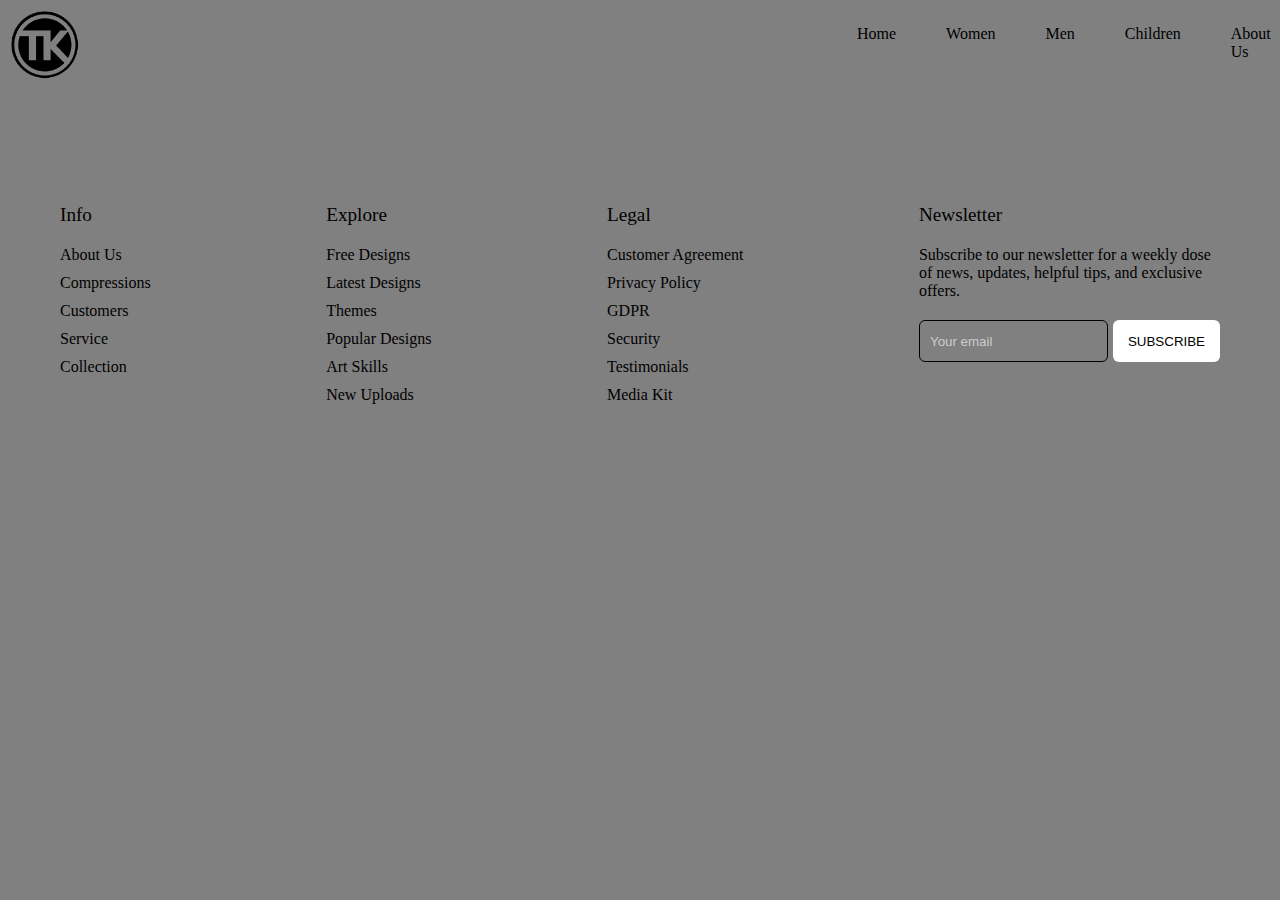
<file: About.html>
<!DOCTYPE html>
<html lang="en">
<head>
    <meta charset="UTF-8">
    <meta name="viewport" content="width=device-width, initial-scale=1.0">
    <link rel="stylesheet" href="About.css">
    <title>About</title>
</head>
<body>
  <header>
    <div class="img_HAC">
        <div><img src="logo.png" class="logo"></div>
        <div class="HAC">
            <a href="index.html" class="text">Home</a>
           
            <a href="Womenpage.html" class="text">Women</a>
            <a href="Menpage.html" class="text">Men</a>
            <a href="Children.html" class="text">Children</a>
            <a href="About.html" class="text">About Us</a>
        </div>
    </div>

</header>
    <section class="footer">
        <div class="footer-row">
          <div class="footer-col">
            <h4>Info</h4>
            <ul class="links">
              <li><a href="#">About Us</a></li>
              <li><a href="#">Compressions</a></li>
              <li><a href="#">Customers</a></li>
              <li><a href="#">Service</a></li>
              <li><a href="#">Collection</a></li>
            </ul>
          </div>
  
          <div class="footer-col">
            <h4>Explore</h4>
            <ul class="links">
              <li><a href="#">Free Designs</a></li>
              <li><a href="#">Latest Designs</a></li>
              <li><a href="#">Themes</a></li>
              <li><a href="#">Popular Designs</a></li>
              <li><a href="#">Art Skills</a></li>
              <li><a href="#">New Uploads</a></li>
            </ul>
          </div>
  
          <div class="footer-col">
            <h4>Legal</h4>
            <ul class="links">
              <li><a href="#">Customer Agreement</a></li>
              <li><a href="#">Privacy Policy</a></li>
              <li><a href="#">GDPR</a></li>
              <li><a href="#">Security</a></li>
              <li><a href="#">Testimonials</a></li>
              <li><a href="#">Media Kit</a></li>
            </ul>
          </div>
  
          <div class="footer-col">
            <h4>Newsletter</h4>
            <p>
              Subscribe to our newsletter for a weekly dose
              of news, updates, helpful tips, and
              exclusive offers.
            </p>
            <form action="#">
              <input type="text" placeholder="Your email" required>
              <button type="submit">SUBSCRIBE</button>
            </form>
            <div class="icons">
              <i class="fa-brands fa-facebook-f"></i>
              <i class="fa-brands fa-twitter"></i>
              <i class="fa-brands fa-linkedin"></i>
              <i class="fa-brands fa-github"></i>
            </div>
          </div>
        </div>
      </section>
</body>
</html>
</file>
<file: About.css>
* {
    padding: 0px;
    margin: 0px;
  }
  header {
    padding: 10px;
    margin: -10px;
    height: 59px;
    background-color: grey;
  }
  body {
    background-color: grey;
  }
  footer {
    background-color: #b9cfc8;
    padding: 10px;
    margin: -10px;
  }
  .logo {
    width: 70px;
    padding: 10px 10px 10px 10px;
  }
  
  .HAC {
    justify-content: right;
    display: flex;
    top: 0px;
    position: absolute;
    left: 65%;
  }
  .text {
    padding: 25px;
    text-decoration: none;
    color: black;
    height: auto;
    border: 0px;
    border-style: none;
    border-color: grey;
  }
  .text:hover {
    background-color: #bfdff8;
  }
@import url('https://fonts.googleapis.com/css2?family=Open+Sans:wght@300;400;500;600;700&display=swap');

.footer {
  position: relative;
  top: 50%;
  left: 50%;
  bottom: -250px  ;
  transform: translate(-50%, -50%);
  max-width: 100%;
  width: 100%;
  background: grey;
  border-radius: 6px;
}

.footer .footer-row {
  display: flex;
  flex-wrap: wrap;
  justify-content: space-between;
  gap: 3.5rem;
  padding: 60px;
}

.footer-row .footer-col h4 {
  color: black;
  font-size: 1.2rem;
  font-weight: 400;
}

.footer-col .links {
  margin-top: 20px;
}

.footer-col .links li {
  list-style: none;
  margin-bottom: 10px;
}

.footer-col .links li a {
  text-decoration: none;
  color: black;
}

.footer-col .links li a:hover {
  color: #fff;
}

.footer-col p {
  margin: 20px 0;
  color: black;
  max-width: 300px;
}

.footer-col form {
  display: flex;
  gap: 5px;
}

.footer-col input {
  height: 40px;
  border-radius: 6px;
  background: none;
  width: 100%;
  outline: none;
  border: 1px solid black ;
  caret-color: #fff;
  color: #fff;
  padding-left: 10px;
}

.footer-col input::placeholder {
  color: #ccc;
}

 .footer-col form button {
  background: #fff;
  outline: none;
  border: none;
  padding: 10px 15px;
  border-radius: 6px;
  cursor: pointer;
  font-weight: 500;
  transition: 0.2s ease;
}

.footer-col form button:hover {
  background: #cecccc;
}

.footer-col .icons {
  display: flex;
  margin-top: 30px;
  gap: 30px;
  cursor: pointer;
}

.footer-col .icons i {
  color: #afb6c7;
}

.footer-col .icons i:hover  {
  color: #fff;
}

@media (max-width: 768px) {
  .footer {
    position: relative;
    bottom: 0;
    left: 0;
    transform: none;
    width: 100%;
    border-radius: 0;
  }

  .footer .footer-row {
    padding: 20px;
    gap: 1rem;
  }

  .footer-col form {
    display: block;
  }

  .footer-col form :where(input, button) {
    width: 100%;
  }

  .footer-col form button {
    margin: 10px 0 0 0;
  }
}
</file>
